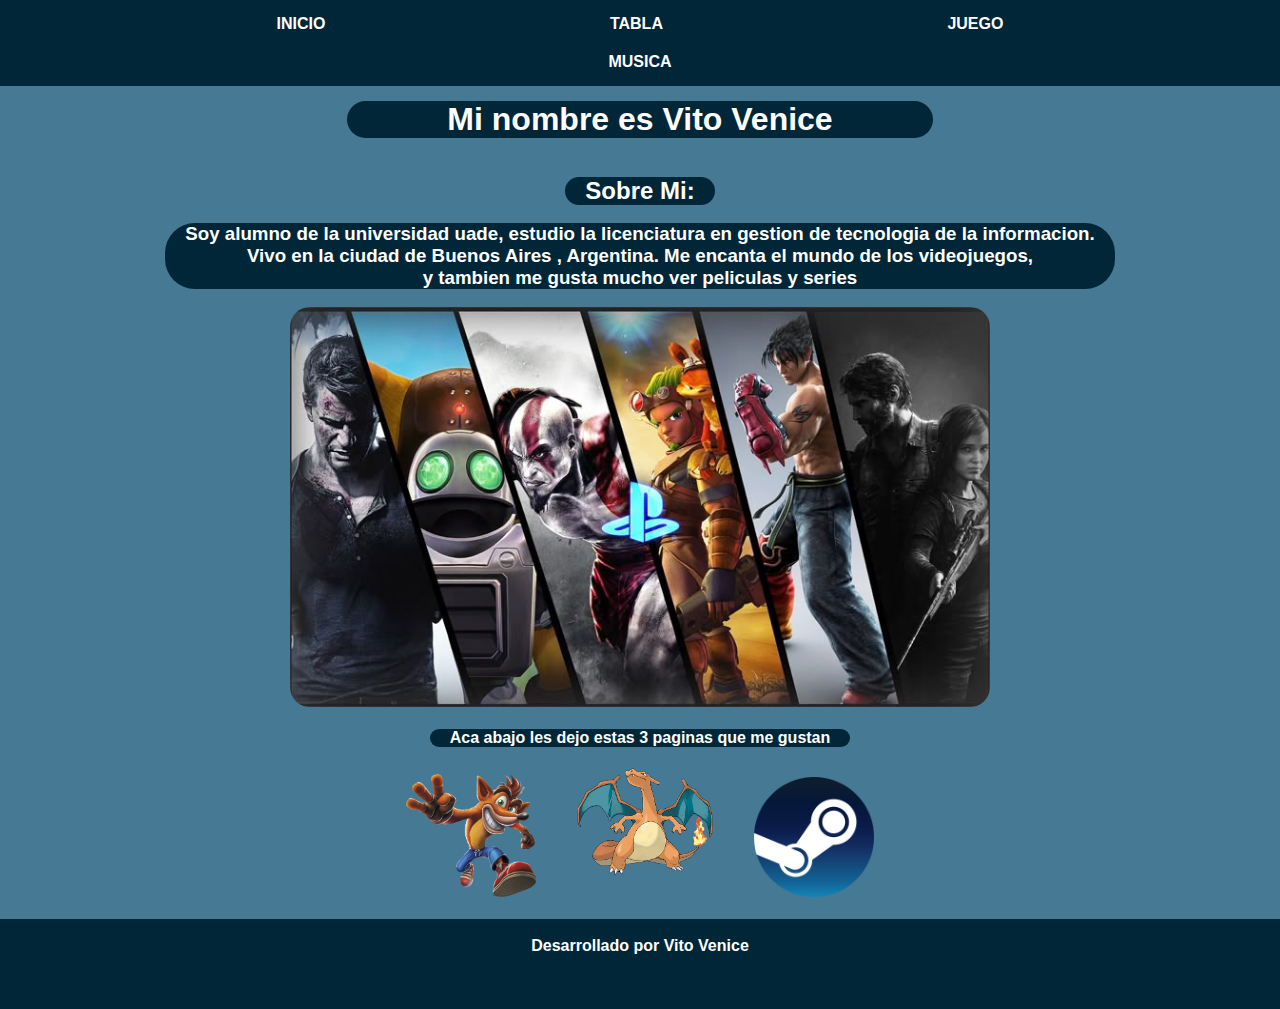
<file: index.html>
<!DOCTYPE html>
<html lang="en"

<head>

    <meta charset="UTF-8">
    <meta name="viewport" content="width=device-width, initial-scale=1.0">
    <title>mi pagin web</title>
    <link rel="icon" href="icons8-android-16.png" type="">
    <link rel="stylesheet" href="style.css">
    <style>
        
    </style>
</head>


<body>

  <nav>
  <ul>
    <li><a href="index.html"> INICIO</a></li>
    <li><a href="tablas.html"> TABLA</a></li>
    <li><a href="trivia.html"> JUEGO</a></li>
    <li><a href="Canciones.html"> MUSICA </a></li>
  </ul>
</nav>

  <h1>Mi nombre es Vito Venice</h1><br> <br>
  <h2>Sobre Mi:<br></h2> <br> <br>
  <h3>Soy alumno de la universidad uade, estudio la licenciatura en gestion de tecnologia de la informacion. <br>
    Vivo en la ciudad de Buenos Aires , Argentina. Me encanta el mundo de los videojuegos, <br> y tambien me gusta mucho ver peliculas y series
  </h3>
  <br><br>
    <img src="descarga (3).jpg" alt="foto de videojuego"  width="700" height="400" style="border-radius: 20px;">
    <br><br>
    <h4>Aca abajo les dejo estas 3 paginas que me gustan</h4>
    
    
  
    
           <br>
           <a href="https://steamrip.com" target="_blank"><img class="imagen1" src="klipartz.com.png" alt="foto de crash" width="130"></a>
           <a href="https://pokedle.net" target="_blank"> <img class="imagen2" src="006.png" alt="foto de crash" width="150"></a>
           <a href="https://store.steampowered.com" target="_blank"> <img class="imagen3" src="steam kr.png" alt="foto steam" width="120"></a>
           <br>
           <br>

           <footer> 
            <br>
                <h4 class="">Desarrollado por Vito Venice</h4>
            
            </footer>

</body>
</html>
</file>
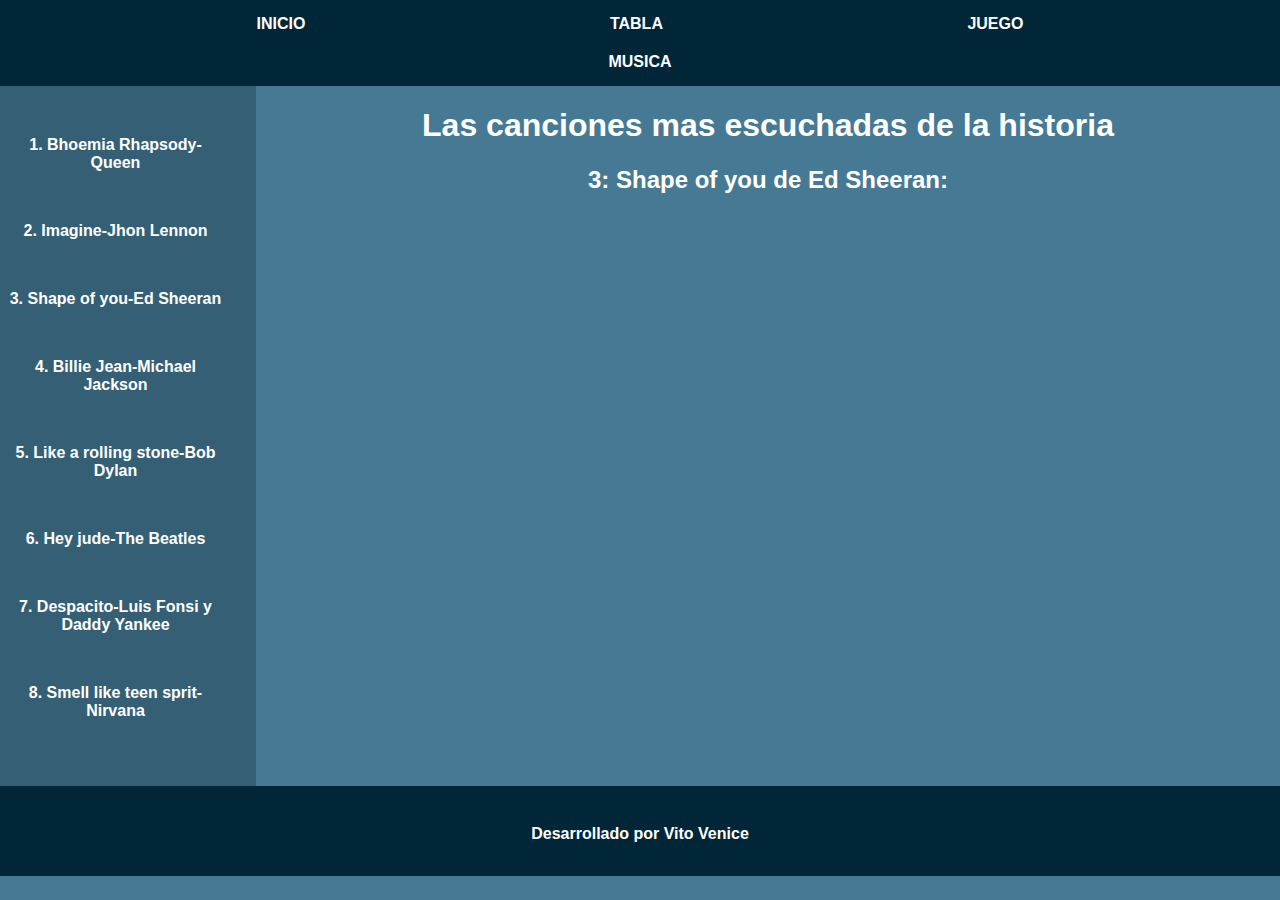
<file: Canciones - copia (2).html>
<!DOCTYPE html>
<html lang="en">
<head>
    <meta charset="UTF-8">
    <meta name="viewport" content="width=device-width, initial-scale=1.0">
    <title>Canciones</title>
    <link rel="stylesheet" href="style4.css">
</head>
<body>


    <nav>

        <ul>
            <li><a href="index.html">INICIO </a></li>
            <li><a href="tablas.html">TABLA</a></li>
            <li><a href="trivia.html">JUEGO</a></li>
            <li><a href="Canciones.html">MUSICA</a></li>
            
        </ul>
    </nav>


    <main>
    <aside>
        <ul>
            <li><a href="Canciones.html">1. Bhoemia Rhapsody-Queen</a></li>
            <li><a href="Canciones - copia.html">2. Imagine-Jhon Lennon</a></li>
            <li><a href="Canciones - copia (2).html">3. Shape of you-Ed Sheeran</a></li>
            <li><a href="Canciones - copia (3).html">4. Billie Jean-Michael Jackson</a></li>
            <li><a href="Canciones - copia (4).html">5. Like a rolling stone-Bob Dylan</a></li>
            <li><a href="Canciones - copia (5).html">6. Hey jude-The Beatles</a></li>
            <li><a href="Canciones - copia (6).html">7. Despacito-Luis Fonsi y Daddy Yankee</a></li>
            <li><a href="Canciones - copia (7).html">8. Smell like teen sprit-Nirvana</a></li>
        </ul>
    </aside><!-- 
     --><section>
        <h1>Las canciones mas escuchadas de la historia</h1>
        <h2>3: Shape of you de Ed Sheeran:</h2>
        <iframe width="800" height="500" src="https://www.youtube.com/embed/JGwWNGJdvx8?si=zxgMeIRK0tFXf6up" title="YouTube video player" frameborder="0" allow="accelerometer; autoplay; clipboard-write; encrypted-media; gyroscope; picture-in-picture; web-share" referrerpolicy="strict-origin-when-cross-origin" allowfullscreen></iframe>
    </section>


</main>
<footer> 
<br>
    <h4 class="">Desarrollado por Vito Venice</h4>

</footer>
</body>
</html>
</file>
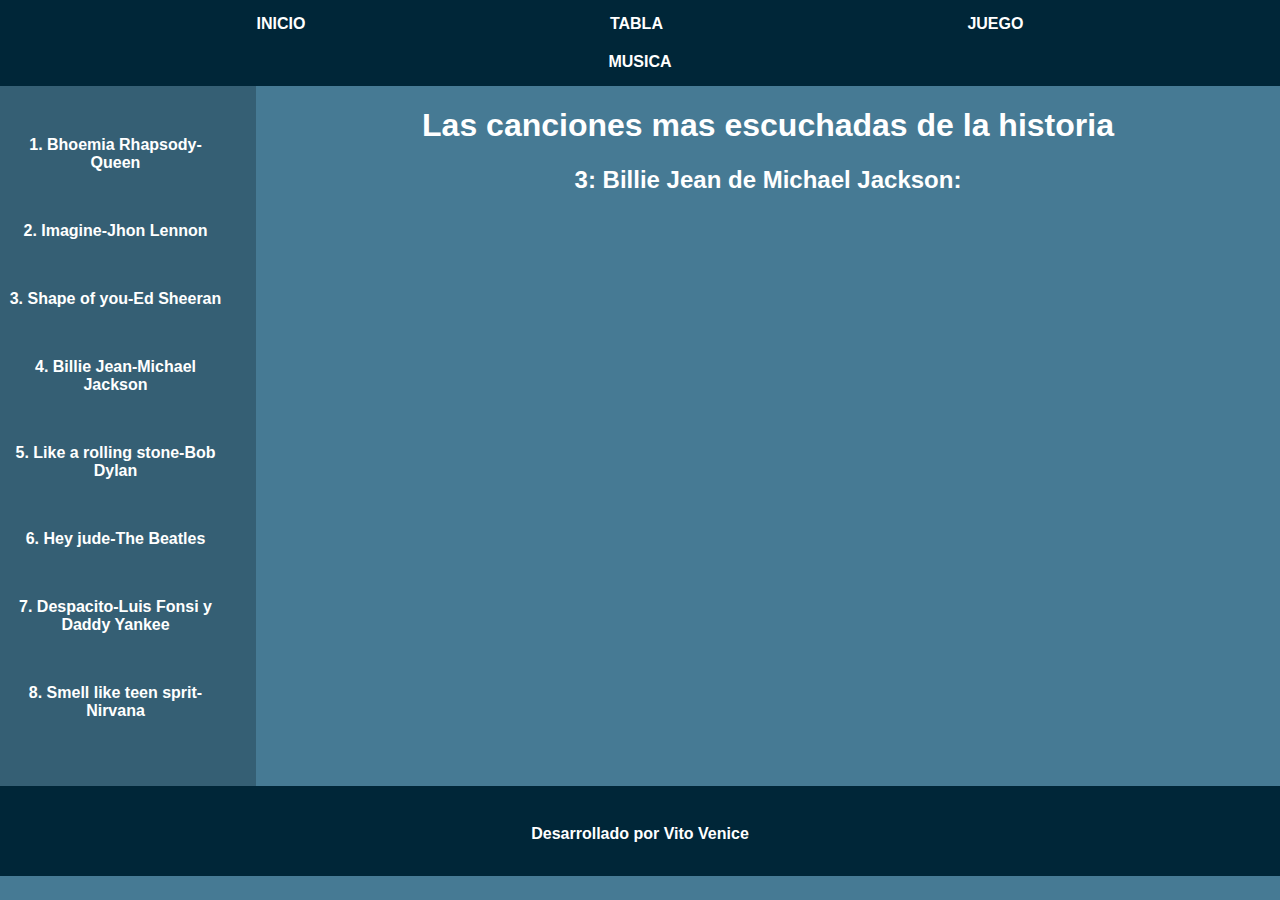
<file: Canciones - copia (3).html>
<!DOCTYPE html>
<html lang="en">
<head>
    <meta charset="UTF-8">
    <meta name="viewport" content="width=device-width, initial-scale=1.0">
    <title>Canciones</title>
    <link rel="stylesheet" href="style4.css">
</head>
<body>


    <nav>

        <ul>
            <li><a href="index.html">INICIO </a></li>
            <li><a href="tablas.html">TABLA</a></li>
            <li><a href="trivia.html">JUEGO</a></li>
            <li><a href="Canciones.html">MUSICA</a></li>
            
        </ul>
    </nav>


    <main>
    <aside>
        <ul>
            <li><a href="Canciones.html">1. Bhoemia Rhapsody-Queen</a></li>
            <li><a href="Canciones - copia.html">2. Imagine-Jhon Lennon</a></li>
            <li><a href="Canciones - copia (2).html">3. Shape of you-Ed Sheeran</a></li>
            <li><a href="Canciones - copia (3).html">4. Billie Jean-Michael Jackson</a></li>
            <li><a href="Canciones - copia (4).html">5. Like a rolling stone-Bob Dylan</a></li>
            <li><a href="Canciones - copia (5).html">6. Hey jude-The Beatles</a></li>
            <li><a href="Canciones - copia (6).html">7. Despacito-Luis Fonsi y Daddy Yankee</a></li>
            <li><a href="Canciones - copia (7).html">8. Smell like teen sprit-Nirvana</a></li>
        </ul>
    </aside><!-- 
     --><section>
        <h1>Las canciones mas escuchadas de la historia</h1>
        <h2>3: Billie Jean de Michael Jackson:</h2>
        <iframe width="800" height="500" src="https://www.youtube.com/embed/Zi_XLOBDo_Y?si=u6A0d3e4s2P21wc-" title="YouTube video player" frameborder="0" allow="accelerometer; autoplay; clipboard-write; encrypted-media; gyroscope; picture-in-picture; web-share" referrerpolicy="strict-origin-when-cross-origin" allowfullscreen></iframe>
    </section>


</main>
<footer> 
<br>
    <h4 class="">Desarrollado por Vito Venice</h4>

</footer>
</body>
</html>
</file>
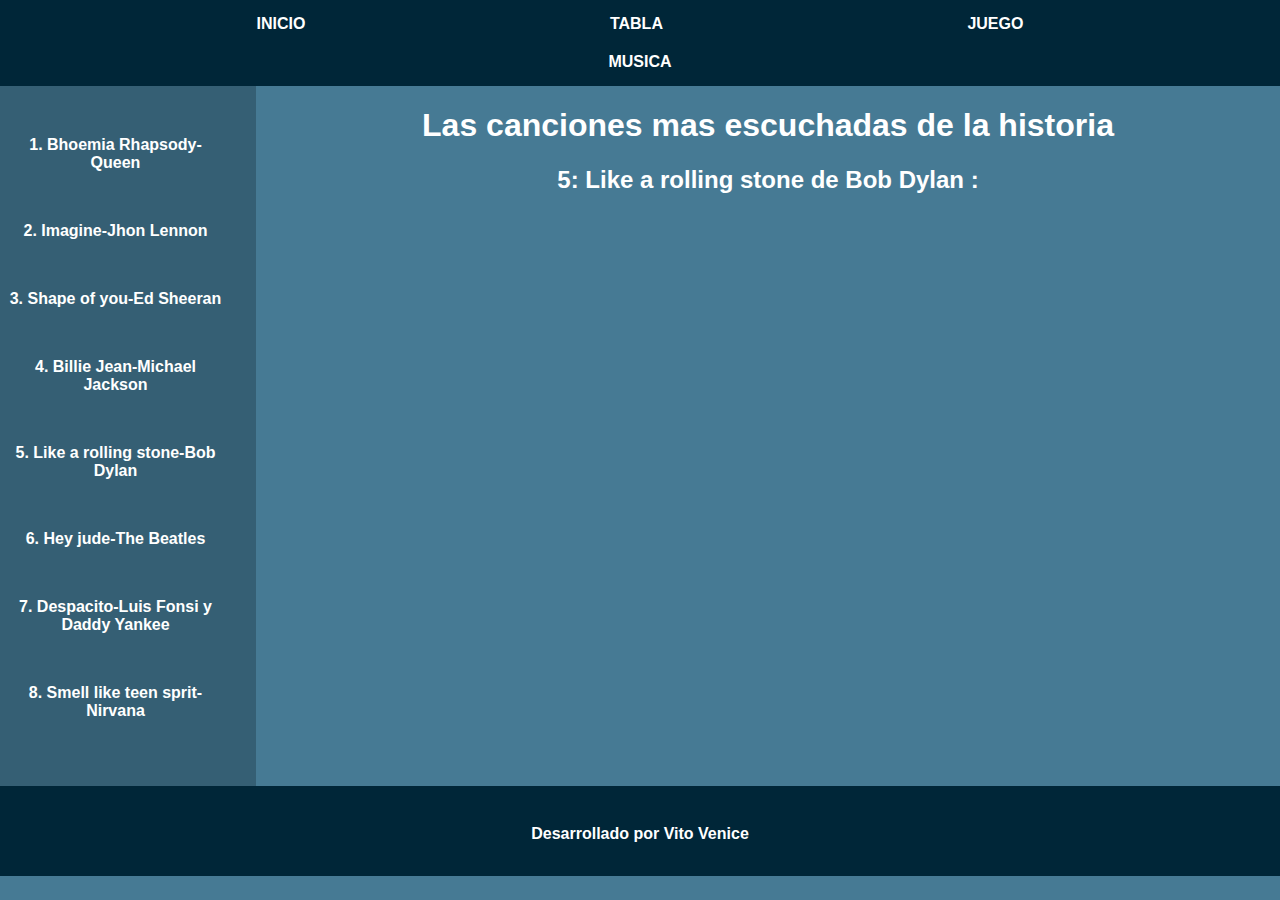
<file: Canciones - copia (4).html>
<!DOCTYPE html>
<html lang="en">
<head>
    <meta charset="UTF-8">
    <meta name="viewport" content="width=device-width, initial-scale=1.0">
    <title>Canciones</title>
    <link rel="stylesheet" href="style4.css">
</head>
<body>


    <nav>

        <ul>
            <li><a href="index.html">INICIO </a></li>
            <li><a href="tablas.html">TABLA</a></li>
            <li><a href="trivia.html">JUEGO</a></li>
            <li><a href="Canciones.html">MUSICA</a></li>
            
        </ul>
    </nav>


    <main>
    <aside>
        <ul>
            <li><a href="Canciones.html">1. Bhoemia Rhapsody-Queen</a></li>
            <li><a href="Canciones - copia.html">2. Imagine-Jhon Lennon</a></li>
            <li><a href="Canciones - copia (2).html">3. Shape of you-Ed Sheeran</a></li>
            <li><a href="Canciones - copia (3).html">4. Billie Jean-Michael Jackson</a></li>
            <li><a href="Canciones - copia (4).html">5. Like a rolling stone-Bob Dylan</a></li>
            <li><a href="Canciones - copia (5).html">6. Hey jude-The Beatles</a></li>
            <li><a href="Canciones - copia (6).html">7. Despacito-Luis Fonsi y Daddy Yankee</a></li>
            <li><a href="Canciones - copia (7).html">8. Smell like teen sprit-Nirvana</a></li>
        </ul>
    </aside><!-- 
     --><section>
        <h1>Las canciones mas escuchadas de la historia</h1>
        <h2>5: Like a rolling stone de Bob Dylan :</h2>
        <iframe width="800" height="500" src="https://www.youtube.com/embed/IwOfCgkyEj0?si=As1bPznLsrYI1DSv" title="YouTube video player" frameborder="0" allow="accelerometer; autoplay; clipboard-write; encrypted-media; gyroscope; picture-in-picture; web-share" referrerpolicy="strict-origin-when-cross-origin" allowfullscreen></iframe>
    </section>


</main>
<footer> 
<br>
    <h4 class="">Desarrollado por Vito Venice</h4>

</footer>
</body>
</html>
</file>
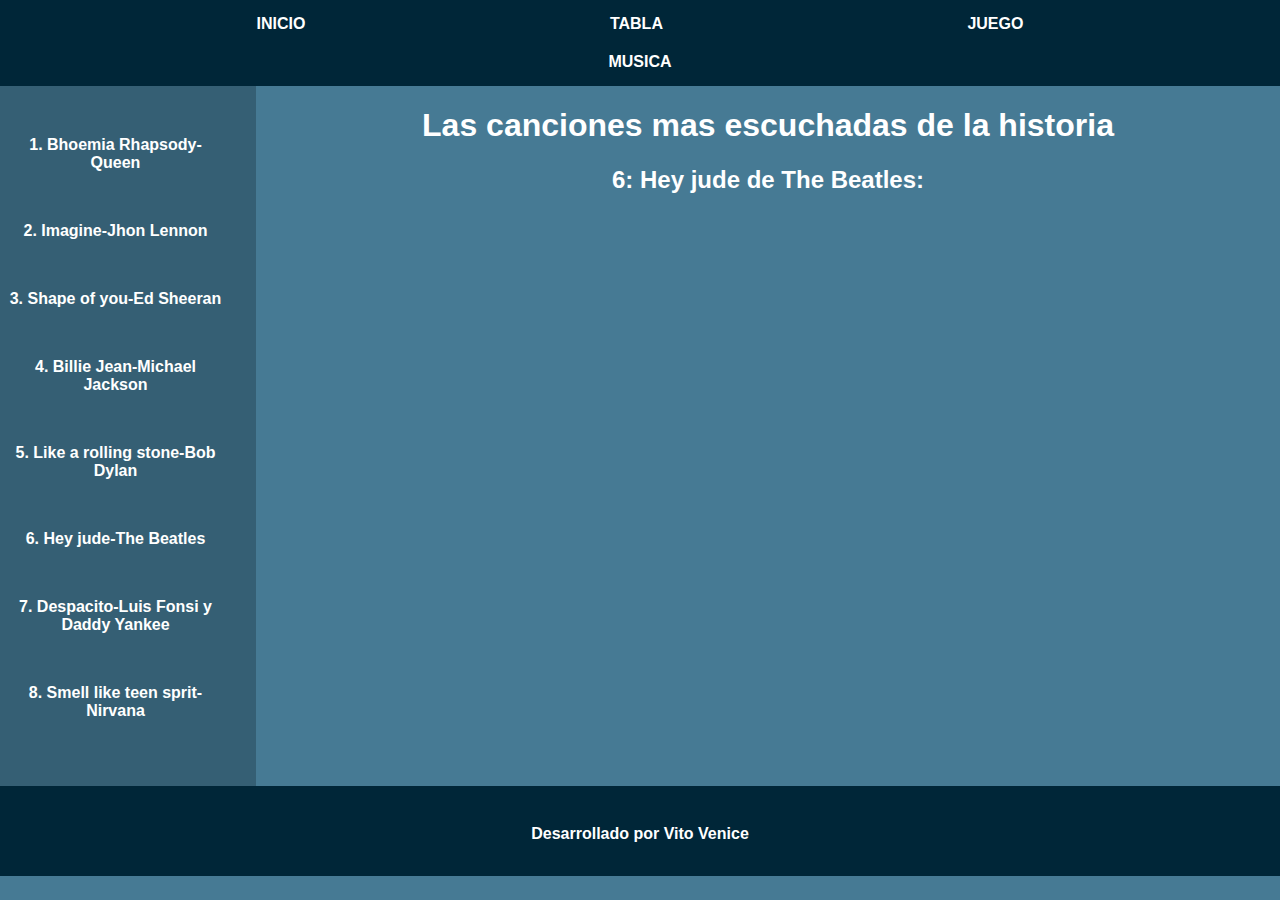
<file: Canciones - copia (5).html>
<!DOCTYPE html>
<html lang="en">
<head>
    <meta charset="UTF-8">
    <meta name="viewport" content="width=device-width, initial-scale=1.0">
    <title>Canciones</title>
    <link rel="stylesheet" href="style4.css">
</head>
<body>


    <nav>

        <ul>
            <li><a href="index.html">INICIO </a></li>
            <li><a href="tablas.html">TABLA</a></li>
            <li><a href="trivia.html">JUEGO</a></li>
            <li><a href="Canciones.html">MUSICA</a></li>
            
        </ul>
    </nav>


    <main>
    <aside>
        <ul>
            <li><a href="Canciones.html">1. Bhoemia Rhapsody-Queen</a></li>
            <li><a href="Canciones - copia.html">2. Imagine-Jhon Lennon</a></li>
            <li><a href="Canciones - copia (2).html">3. Shape of you-Ed Sheeran</a></li>
            <li><a href="Canciones - copia (3).html">4. Billie Jean-Michael Jackson</a></li>
            <li><a href="Canciones - copia (4).html">5. Like a rolling stone-Bob Dylan</a></li>
            <li><a href="Canciones - copia (5).html">6. Hey jude-The Beatles</a></li>
            <li><a href="Canciones - copia (6).html">7. Despacito-Luis Fonsi y Daddy Yankee</a></li>
            <li><a href="Canciones - copia (7).html">8. Smell like teen sprit-Nirvana</a></li>
        </ul>
    </aside><!-- 
     --><section>
        <h1>Las canciones mas escuchadas de la historia</h1>
        <h2>6: Hey jude de The Beatles:</h2>
        <iframe width="800" height="500" src="https://www.youtube.com/embed/A_MjCqQoLLA?si=S3-dVkaQOwf7dAhm" title="YouTube video player" frameborder="0" allow="accelerometer; autoplay; clipboard-write; encrypted-media; gyroscope; picture-in-picture; web-share" referrerpolicy="strict-origin-when-cross-origin" allowfullscreen></iframe>
    </section>


</main>
<footer> 
<br>
    <h4 class="">Desarrollado por Vito Venice</h4>

</footer>
</body>
</html>
</file>
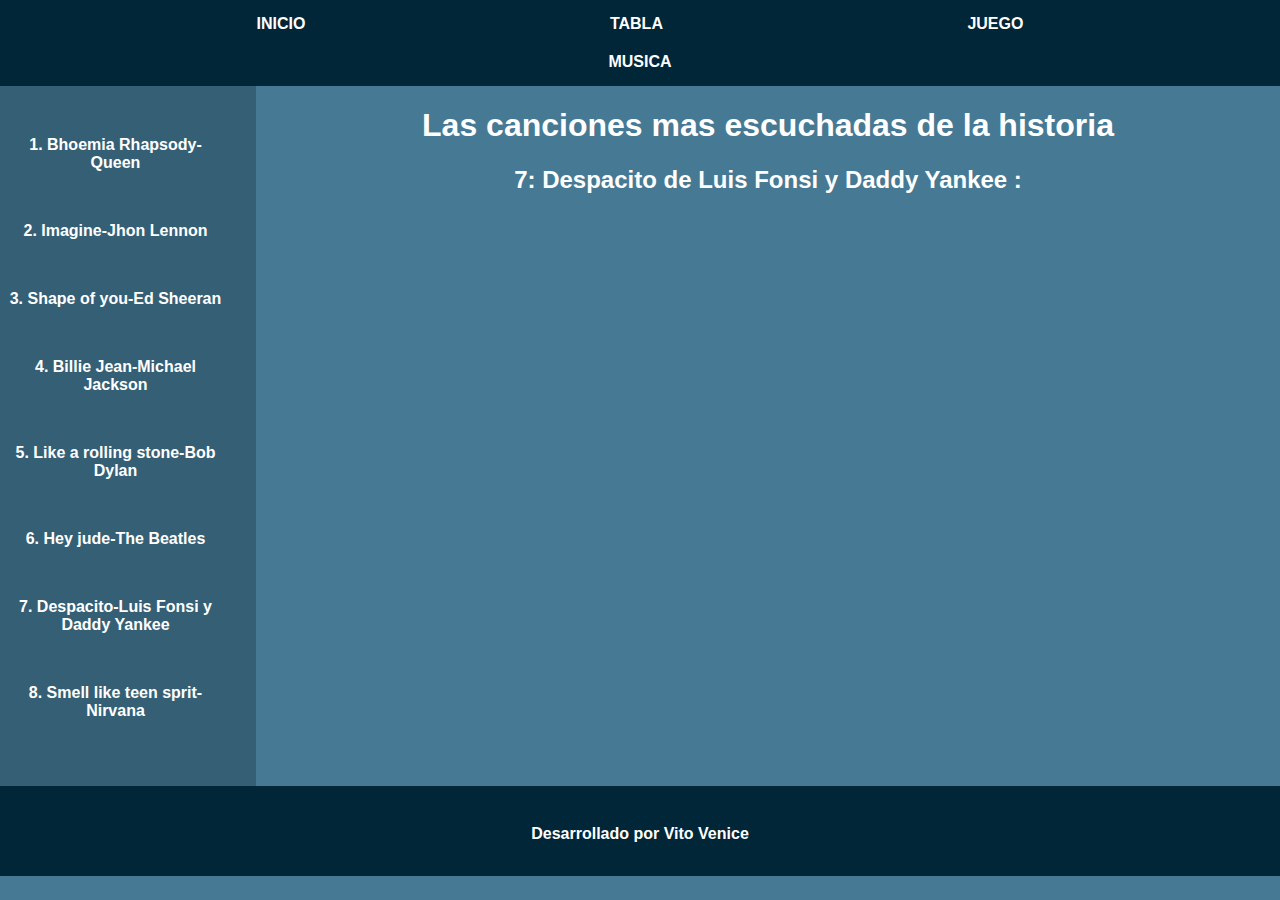
<file: Canciones - copia (6).html>
<!DOCTYPE html>
<html lang="en">
<head>
    <meta charset="UTF-8">
    <meta name="viewport" content="width=device-width, initial-scale=1.0">
    <title>Canciones</title>
    <link rel="stylesheet" href="style4.css">
</head>
<body>


    <nav>

        <ul>
            <li><a href="index.html">INICIO </a></li>
            <li><a href="tablas.html">TABLA</a></li>
            <li><a href="trivia.html">JUEGO</a></li>
            <li><a href="Canciones.html">MUSICA</a></li>
            
        </ul>
    </nav>


    <main>
    <aside>
        <ul>
            <li><a href="Canciones.html">1. Bhoemia Rhapsody-Queen</a></li>
            <li><a href="Canciones - copia.html">2. Imagine-Jhon Lennon</a></li>
            <li><a href="Canciones - copia (2).html">3. Shape of you-Ed Sheeran</a></li>
            <li><a href="Canciones - copia (3).html">4. Billie Jean-Michael Jackson</a></li>
            <li><a href="Canciones - copia (4).html">5. Like a rolling stone-Bob Dylan</a></li>
            <li><a href="Canciones - copia (5).html">6. Hey jude-The Beatles</a></li>
            <li><a href="Canciones - copia (6).html">7. Despacito-Luis Fonsi y Daddy Yankee</a></li>
            <li><a href="Canciones - copia (7).html">8. Smell like teen sprit-Nirvana</a></li>
        </ul>
    </aside><!-- 
     --><section>
        <h1>Las canciones mas escuchadas de la historia</h1>
        <h2>7: Despacito de Luis Fonsi y Daddy Yankee :</h2>
        <iframe width="800" height="500" src="https://www.youtube.com/embed/kJQP7kiw5Fk?si=I5SgBtswsPr7HdLP" title="YouTube video player" frameborder="0" allow="accelerometer; autoplay; clipboard-write; encrypted-media; gyroscope; picture-in-picture; web-share" referrerpolicy="strict-origin-when-cross-origin" allowfullscreen></iframe>

    </section>


</main>
<footer> 
<br>
    <h4 class="">Desarrollado por Vito Venice</h4>

</footer>
</body>
</html>
</file>
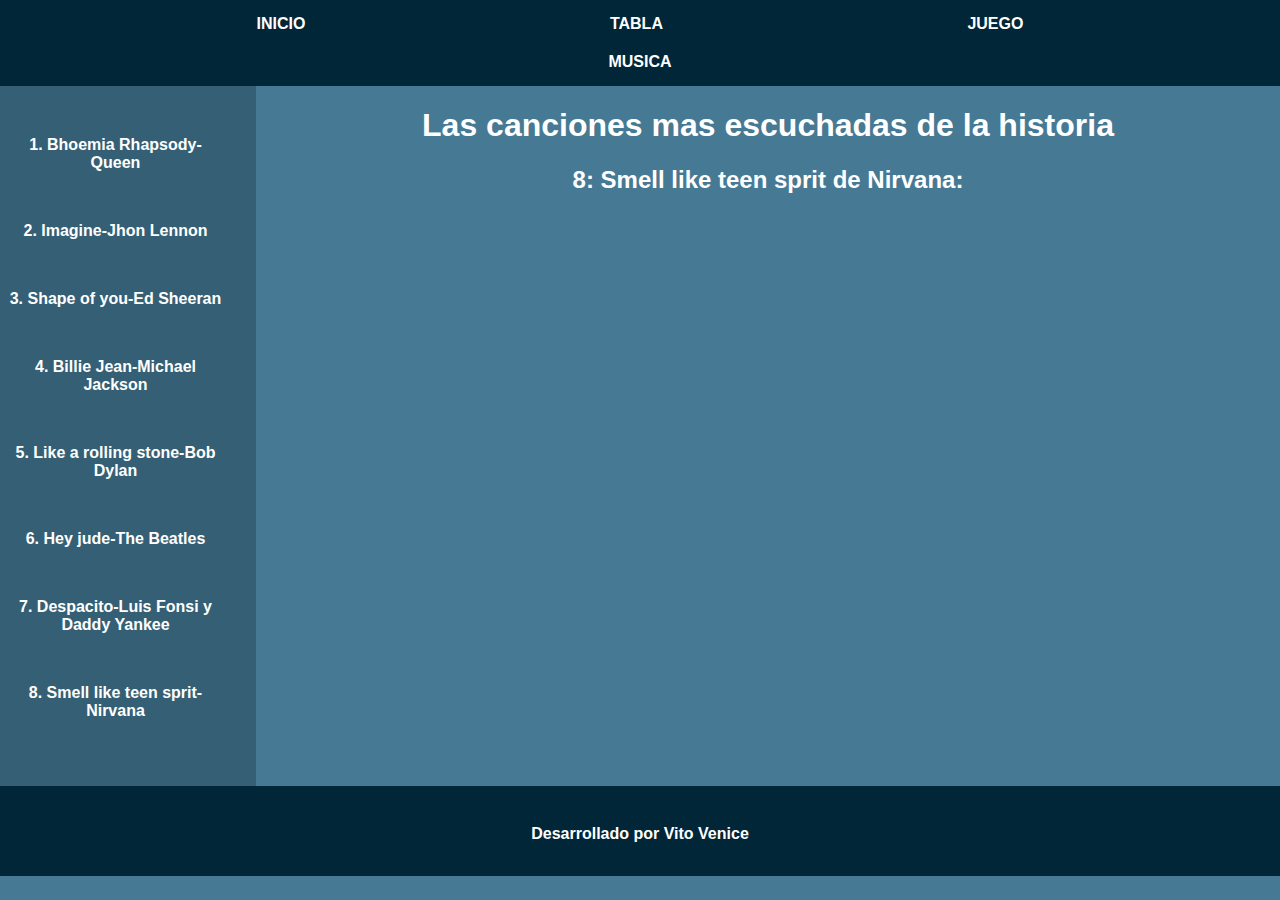
<file: Canciones - copia (7).html>
<!DOCTYPE html>
<html lang="en">
<head>
    <meta charset="UTF-8">
    <meta name="viewport" content="width=device-width, initial-scale=1.0">
    <title>Canciones</title>
    <link rel="stylesheet" href="style4.css">
</head>
<body>


    <nav>

        <ul>
            <li><a href="index.html">INICIO </a></li>
            <li><a href="tablas.html">TABLA</a></li>
            <li><a href="trivia.html">JUEGO</a></li>
            <li><a href="Canciones.html">MUSICA</a></li>
            
        </ul>
    </nav>


    <main>
    <aside>
        <ul>
            <li><a href="Canciones.html">1. Bhoemia Rhapsody-Queen</a></li>
            <li><a href="Canciones - copia.html">2. Imagine-Jhon Lennon</a></li>
            <li><a href="Canciones - copia (2).html">3. Shape of you-Ed Sheeran</a></li>
            <li><a href="Canciones - copia (3).html">4. Billie Jean-Michael Jackson</a></li>
            <li><a href="Canciones - copia (4).html">5. Like a rolling stone-Bob Dylan</a></li>
            <li><a href="Canciones - copia (5).html">6. Hey jude-The Beatles</a></li>
            <li><a href="Canciones - copia (6).html">7. Despacito-Luis Fonsi y Daddy Yankee</a></li>
            <li><a href="Canciones - copia (7).html">8. Smell like teen sprit-Nirvana</a></li>
        </ul>
    </aside><!-- 
     --><section>
        <h1>Las canciones mas escuchadas de la historia</h1>
        <h2>8: Smell like teen sprit de Nirvana:</h2>
        <iframe width="800" height="500" src="https://www.youtube.com/embed/hTWKbfoikeg?si=yFniYbHhKlvfFPGk" title="YouTube video player" frameborder="0" allow="accelerometer; autoplay; clipboard-write; encrypted-media; gyroscope; picture-in-picture; web-share" referrerpolicy="strict-origin-when-cross-origin" allowfullscreen></iframe>
    </section>


</main>
<footer> 
<br>
    <h4 class="">Desarrollado por Vito Venice</h4>

</footer>
</body>
</html>
</file>
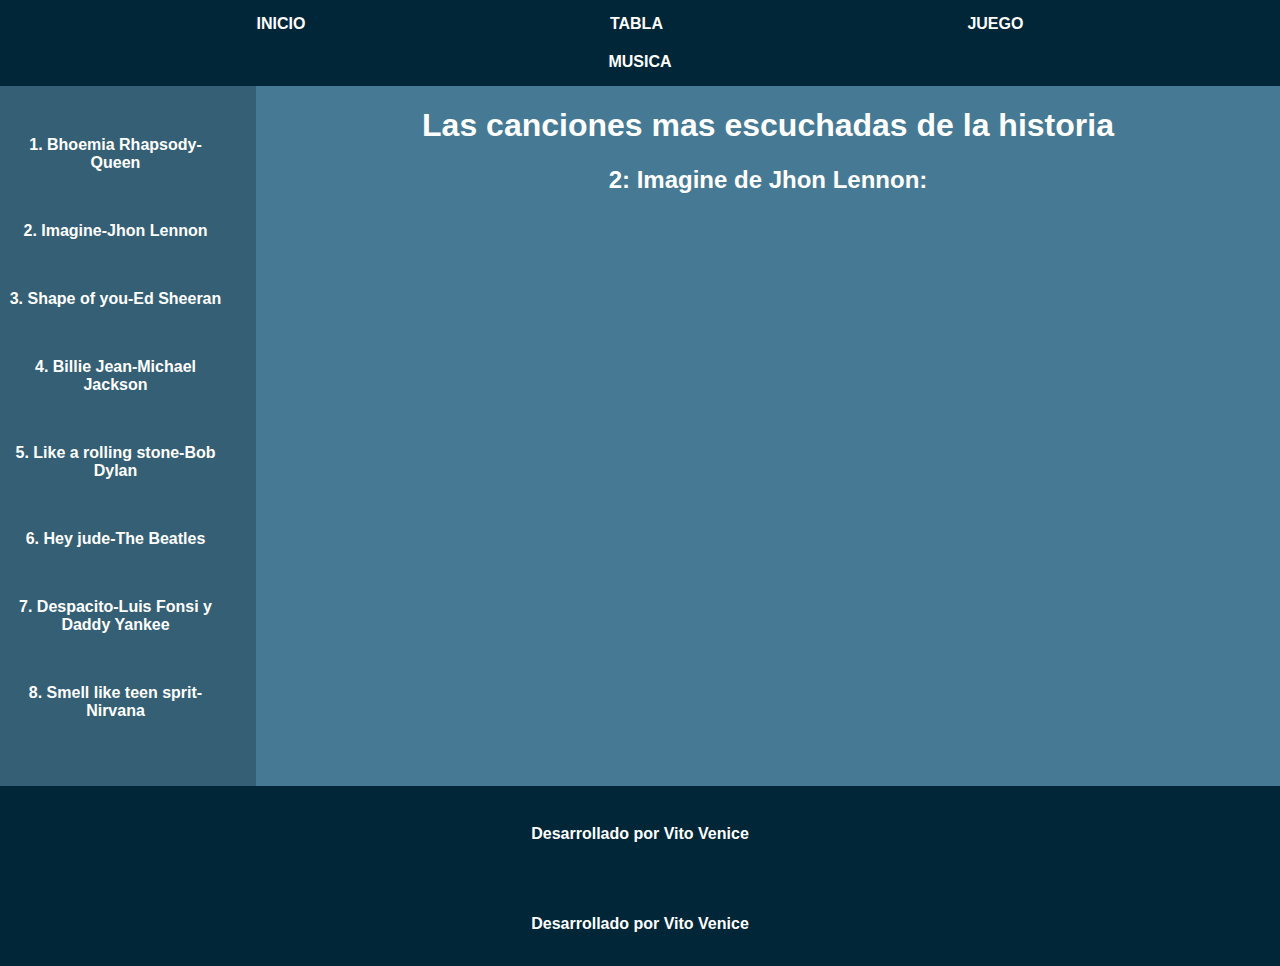
<file: Canciones - copia.html>
<!DOCTYPE html>
<html lang="en">
<head>
    <meta charset="UTF-8">
    <meta name="viewport" content="width=device-width, initial-scale=1.0">
    <title>Canciones</title>
    <link rel="stylesheet" href="style4.css">
</head>
<body>


    <nav>

        <ul>
            <li><a href="index.html">INICIO </a></li>
            <li><a href="tablas.html">TABLA</a></li>
            <li><a href="trivia.html">JUEGO</a></li>
            <li><a href="Canciones.html">MUSICA</a></li>
            
        </ul>
    </nav>


    <main>
    <aside>
        <ul>
            <li><a href="Canciones.html">1. Bhoemia Rhapsody-Queen</a></li>
            <li><a href="Canciones - copia.html">2. Imagine-Jhon Lennon</a></li>
            <li><a href="Canciones - copia (2).html">3. Shape of you-Ed Sheeran</a></li>
            <li><a href="Canciones - copia (3).html">4. Billie Jean-Michael Jackson</a></li>
            <li><a href="Canciones - copia (4).html">5. Like a rolling stone-Bob Dylan</a></li>
            <li><a href="Canciones - copia (5).html">6. Hey jude-The Beatles</a></li>
            <li><a href="Canciones - copia (6).html">7. Despacito-Luis Fonsi y Daddy Yankee</a></li>
            <li><a href="Canciones - copia (7).html">8. Smell like teen sprit-Nirvana</a></li>
        </ul>
    </aside><!-- 
     --><section>
        <h1>Las canciones mas escuchadas de la historia</h1>
        <h2>2: Imagine de Jhon Lennon:</h2>
        <iframe width="800" height="500" src="https://www.youtube.com/embed/VOgFZfRVaww?si=6_ZFVqvccXOoPRlo" title="YouTube video player" frameborder="0" allow="accelerometer; autoplay; clipboard-write; encrypted-media; gyroscope; picture-in-picture; web-share" referrerpolicy="strict-origin-when-cross-origin" allowfullscreen></iframe>
    </section>
    <footer> 
        <br>
            <h4 class="">Desarrollado por Vito Venice</h4>
        
        </footer>


</main>
<footer> 
<br>
    <h4 class="">Desarrollado por Vito Venice</h4>

</footer>
</body>
</html>
</file>
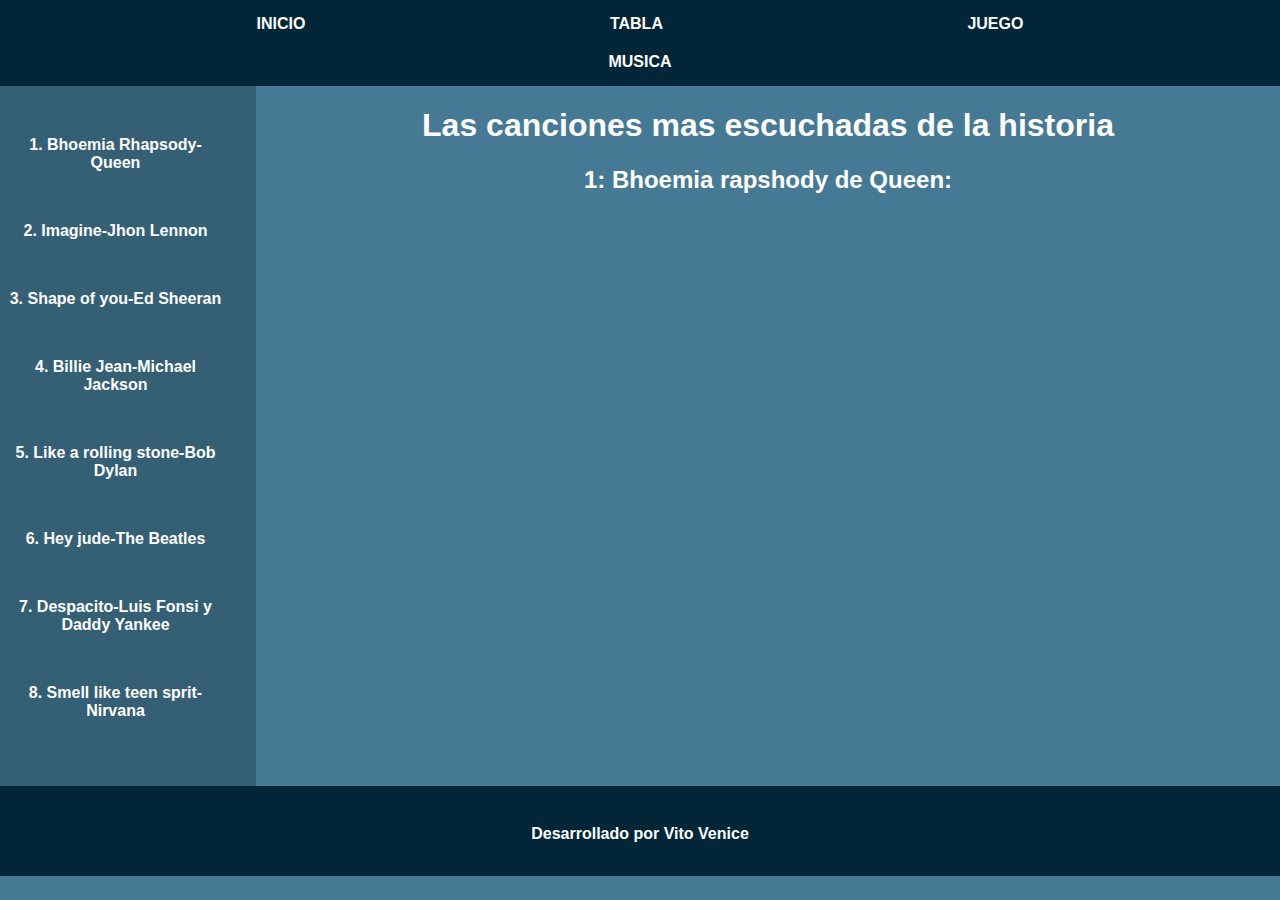
<file: Canciones.html>
<!DOCTYPE html>
<html lang="en">
<head>
    <meta charset="UTF-8">
    <meta name="viewport" content="width=device-width, initial-scale=1.0">
    <title>Canciones</title>
    <link rel="stylesheet" href="style4.css">
</head>
<body>


    <nav>

        <ul>
            <li><a href="index.html">INICIO </a></li>
            <li><a href="tablas.html">TABLA</a></li>
            <li><a href="trivia.html">JUEGO</a></li>
            <li><a href="Canciones.html">MUSICA</a></li>
            
        </ul>
    </nav>


    <main>
    <aside>
        <ul>
            <li><a href="Canciones.html">1. Bhoemia Rhapsody-Queen</a></li>
            <li><a href="Canciones - copia.html">2. Imagine-Jhon Lennon</a></li>
            <li><a href="Canciones - copia (2).html">3. Shape of you-Ed Sheeran</a></li>
            <li><a href="Canciones - copia (3).html">4. Billie Jean-Michael Jackson</a></li>
            <li><a href="Canciones - copia (4).html">5. Like a rolling stone-Bob Dylan</a></li>
            <li><a href="Canciones - copia (5).html">6. Hey jude-The Beatles</a></li>
            <li><a href="Canciones - copia (6).html">7. Despacito-Luis Fonsi y Daddy Yankee</a></li>
            <li><a href="Canciones - copia (7).html">8. Smell like teen sprit-Nirvana</a></li>
        </ul>
    </aside><!-- 
     --><section>
        <h1>Las canciones mas escuchadas de la historia</h1>
        <h2>1: Bhoemia rapshody de Queen:</h2>
        <iframe width="800" height="500" src="https://www.youtube.com/embed/fJ9rUzIMcZQ?si=h2Z5U2_Ze5XcVxZL" title="YouTube video player" frameborder="0" allow="accelerometer; autoplay; clipboard-write; encrypted-media; gyroscope; picture-in-picture; web-share" referrerpolicy="strict-origin-when-cross-origin" allowfullscreen></iframe>

    </section>


</main>
<footer> 
<br>
    <h4 class="">Desarrollado por Vito Venice</h4>

</footer>
</body>
</html>
</file>
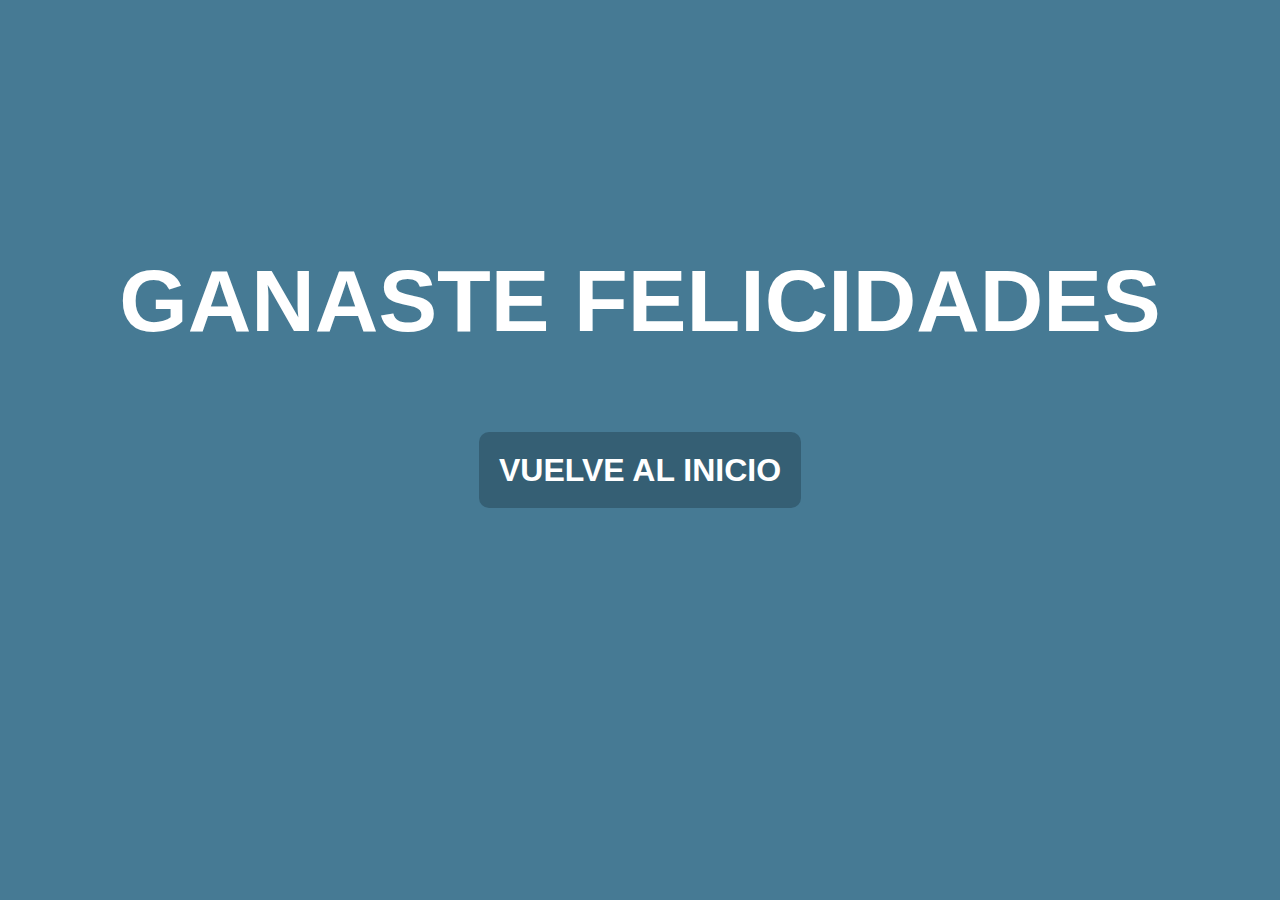
<file: H - copia.html>
<!DOCTYPE html>
<html lang="en">
<head>
    <meta charset="UTF-8">
    <meta name="viewport" content="width=device-width, initial-scale=1.0">
    <title>JUEGO</title>
    <link rel="stylesheet" href="style5.css">
</head>
<body>
    <h1>GANASTE FELICIDADES</h1>
     <h2><a href="index.html">VUELVE AL INICIO</a></h2>
    
</body>
</html>
</file>
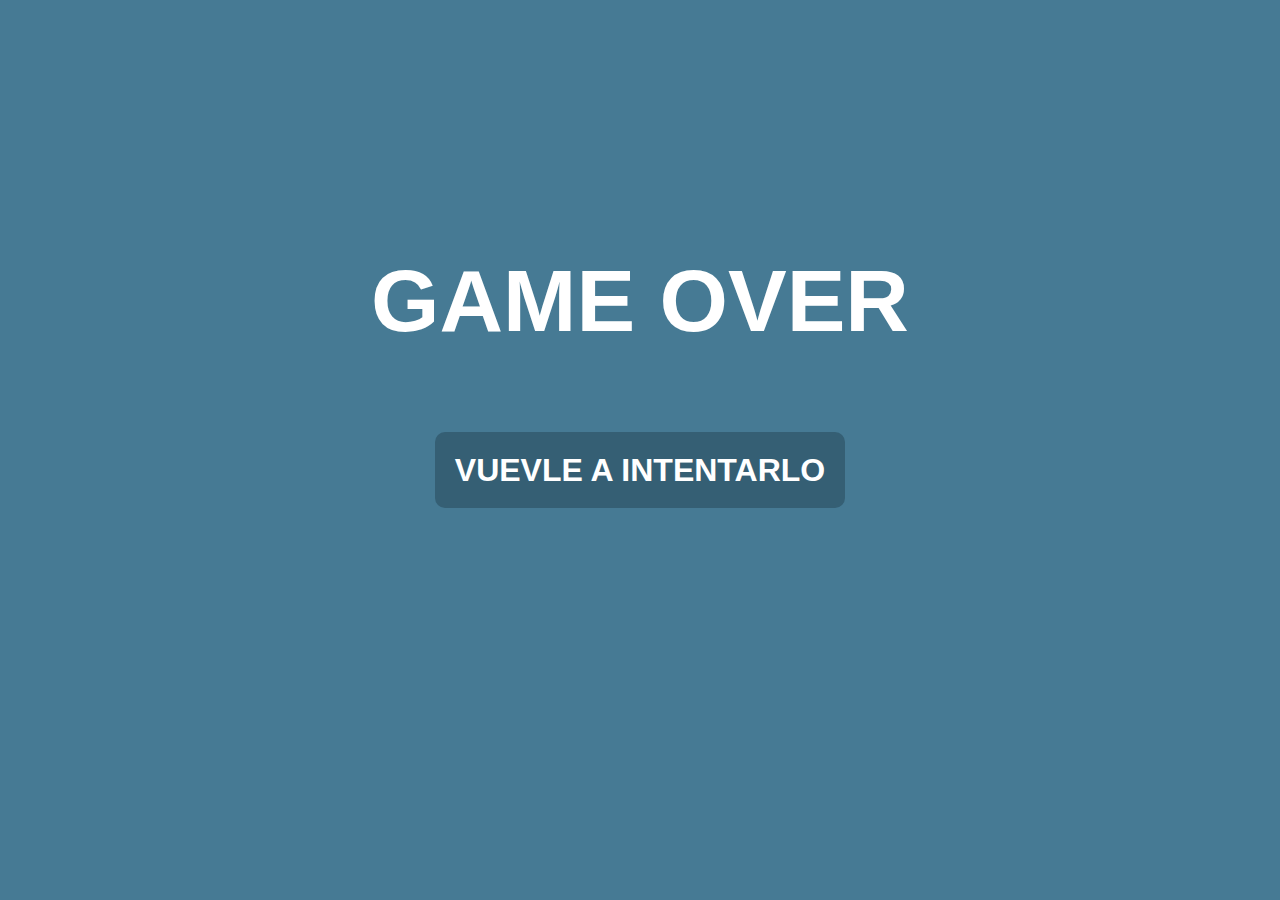
<file: H.html>
<!DOCTYPE html>
<html lang="en">
<head>
    <meta charset="UTF-8">
    <meta name="viewport" content="width=device-width, initial-scale=1.0">
    <title>JUEGO</title>
    <link rel="stylesheet" href="style5.css">
</head>
<body>
    <h1>GAME OVER</h1>
     <h2><a href="trivia.html"> VUEVLE A INTENTARLO</a></h2>
    
</body>
</html>
</file>
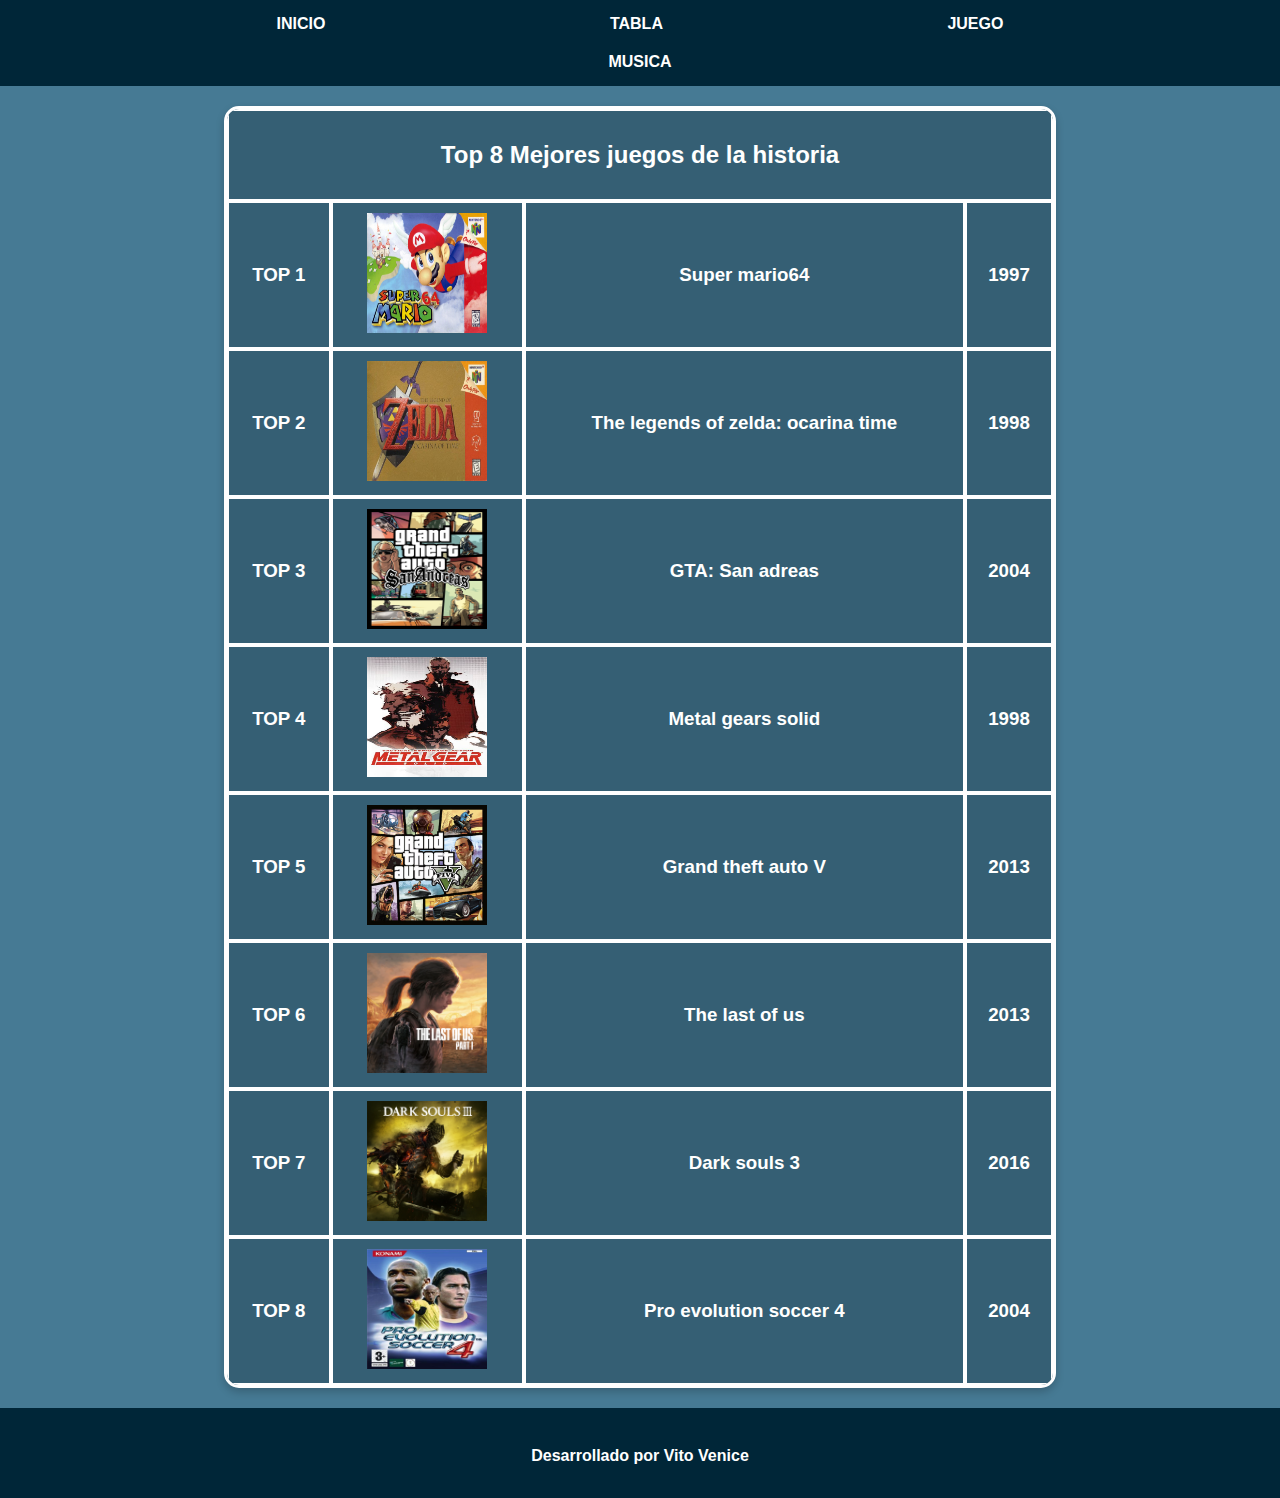
<file: tablas.html>
<!DOCTYPE html>
<html lang="en">
<head>
    <meta charset="UTF-8">
    <meta name="viewport" content="width=device-width, initial-scale=1.0">
    <title>Tablas</title>
    <link rel="stylesheet" href="style2.css">
</head>
<body>

    <nav>
        <ul>
          <li><a href="index.html"> INICIO</a></li>
          <li><a href="tablas.html"> TABLA</a></li>
          <li><a href="trivia.html"> JUEGO</a></li>
          <li><a href="Canciones.html"> MUSICA</a></li>
        </ul>
      </nav>
      
    <center>
    <div class="table-cont"><table border="1" width="800" >
<tr>
    
<td colspan="4" align="center"><h2>Top 8 Mejores juegos de la historia</h2></td>

</tr>
<tr>
    <td align="center"><h3>TOP 1</h3></td>
    <td align="center"><img src="Mario5.webp" alt="Juego 1" width="120" height="120"></td>
    <td align="center"><h3>Super mario64</h3></td>
    <td align="center"><h3>1997</h3></td>
</tr>
<tr>
    <td align="center"><h3>TOP 2</h3></td>
    <td align="center"><img src="the_legend_of_zelda_ocarina_of_time-1692464.jpg" alt="Juego 2" width="120" height="120"></td>
    <td align="center"><h3>The legends of zelda: ocarina time</h3></td>
    <td align="center"><h3>1998</h3></td>
</tr>
<tr>
    <td align="center"><h3>TOP 3</h3></td>
    <td align="center"><img src="Grand_Theft_Auto_San_Andreas.JPG.webp" alt="Juego 3" width="120" height="120"></td>
    <td align="center"><h3>GTA: San adreas</h3></td>
    <td align="center"><h3>2004</h3></td>
</tr>
<tr>
    <td align="center"><h3>TOP 4</h3></td>
    <td align="center"><img src="metal.jpg" alt="Juego 4" width="120" height="120"></td>
    <td align="center"><h3>Metal gears solid</h3></td> 
    <td align="center"><h3>1998</h3></td>
</tr>
<tr>
    <td align="center"><h3>TOP 5</h3></td>
    <td align="center"><img src="gta.avif" alt="Juego 5" width="120" height="120"></td>
    <td align="center"><h3>Grand theft auto V</h3></td> 
    <td align="center"><h3>2013</h3></td>
</tr>
<tr>
    <td align="center"><h3>TOP 6</h3></td>
    <td align="center"><img src="the last of us.webp" alt="Juego 6 " width="120" height="120"></td>
    <td align="center"><h3>The last of us</h3></td> 
    <td align="center"><h3>2013</h3></td>
</tr>
<tr>
    <td align="center"><h3>TOP 7</h3></td>
    <td align="center"><img src="dark souls.webp" alt="Juego 7 " width="120" height="120"></td>
    <td align="center"><h3>Dark souls 3</h3></td> 
    <td align="center"><h3>2016</h3></td>
</tr>
<tr>
    <td align="center"><h3>TOP 8</h3></td>
    <td align="center"><img src="Pro_Evolution_Soccer_4_Coverart.png" alt="Juego 8" width="120" height="120"></td>
    <td align="center"><h3>Pro evolution soccer 4</h3></td>
    <td align="center"><h3>2004</h3></td>
</tr>
</table>
</div>
<footer> 
    <br>
        <h4 class="">Desarrollado por Vito Venice</h4>
    
    </footer>
</body>
</html>
</file>
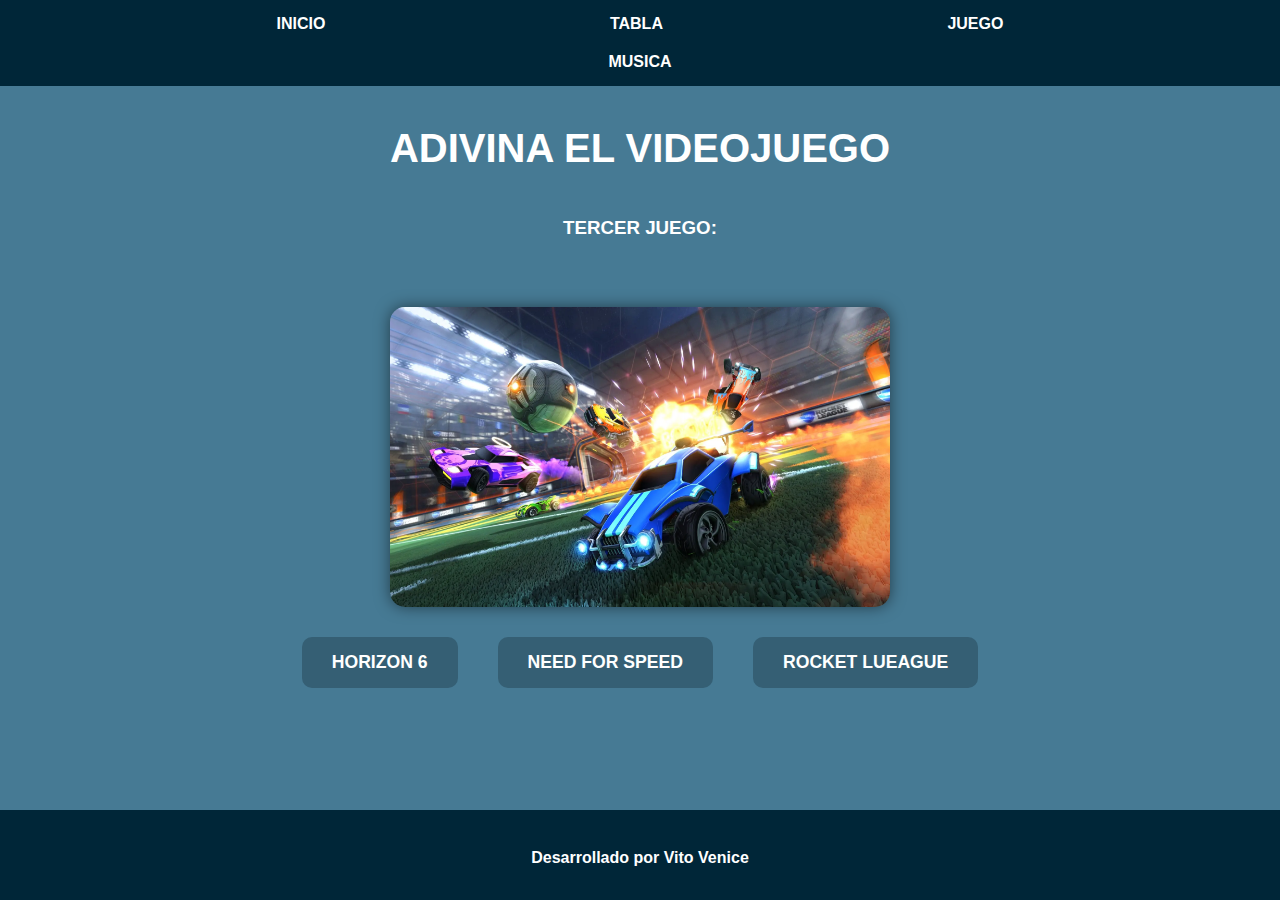
<file: trivia - copia (2).html>
<!DOCTYPE html>
<html lang="es">
<head>
  <meta charset="UTF-8">
  <meta name="viewport" content="width=device-width, initial-scale=1.0">
  <title>Adivina el Videojuego</title>
  <link rel="stylesheet" href="style3.css">
</head>
<body>
  <nav>
    <ul>
      <li><a href="index.html">INICIO</a></li>
      <li><a href="tablas.html">TABLA</a></li>
      <li><a href="trivia.html">JUEGO</a></li>
      <li><a href="trivia.html">MUSICA</a></li>
    </ul>
  </nav>

  <h1 class="titulo">ADIVINA EL VIDEOJUEGO</h1>
  <h3>TERCER JUEGO:</h3>

  <div class="container">
    <img src="ROCKET.webp" alt="Imagen del videojuego" class="imagen">

    <div class="opciones">
     <a class="cor" href="H.html">HORIZON 6</a>
      <a class="cor " href="H.html">NEED FOR SPEED</a>
      <a class="cor" href="H - copia.html">ROCKET LUEAGUE</a>
    </div>
  </div>
  <footer> 
    <br>
        <h4 class="">Desarrollado por Vito Venice</h4>
    
    </footer>

</body>
</html>
</file>
<file: style.css>
h1{
    background-color:#002638;
    color: white;
    margin-top: 15px;
    font-family: 'Segoe UI', sans-serif;
    display: inline-block;
    padding-inline: 100px;
    border-radius: 30px;            
}    

.imagen1{
    transition:all 0.3s ease-in-out;
}
.imagen1:hover{
    transform: scale(1.1);
}
.imagen2{
    padding-inline: 30px;
    transition: all 0.3s ease-in-out;
}
.imagen2:hover{
    transform: scale(1.1);

}
.imagen3{
    transition: all 0.3s ease-in-out;
    position: relative;   
}
.imagen3:hover{
    transform: scale(1.1);
    
}
h4{
    background-color:#002638;
    color: white;
    margin:0px;
    font-family: 'Segoe UI', sans-serif;
    display: inline-block;
    padding-inline: 20px;
    border-radius: 30px;  
}
body {
    background-color:  #467a94;
    color: white;
    font-family: 'Segoe UI', sans-serif;
     margin: 0;
    padding: 0;
    text-align: center;
  }
  
  nav {
    background-color: #002638;
    padding: 5px 0;
  }
  ul {
    padding: 0;
    margin: 0;
  }
  
  li {
    display: inline-block;
    margin: 0 20px; 
  }
  nav a {
    color: white;
    text-decoration: none;
    font-weight: bold;
    padding: 10px 40px;
    margin:0 80px; 
    display: inline-block;
    transition:color 0.3s ease;
  }
  nav a:hover {
    background-color: #467a94;
  }
  
a {
    color: white;
    text-decoration: none;
    font-weight: bold;
    padding: 20p;
    transition: color 0.3s ease;
    }
  
a:hover {
    color: white;
    background-color: #467a94;

  }
h2{
    background-color:#002638;
    color: white;
    margin:0px;
    font-family: 'Segoe UI', sans-serif;
    display: inline-block;
    padding-inline: 20px;
    border-radius: 30px;
}
h3{
    background-color:#002638;
    color: white;
    margin:0px;
    font-family: 'Segoe UI', sans-serif;
    display: inline-block;
    padding-inline: 20px;
    border-radius: 30px;  
}
footer{
    background-color: #002638;
    height: 90px;
    text-align: center;
   
}
</file>
<file: style4.css>
nav {
  background-color: #002638;
  padding: 5px 0;
}
ul {
  padding: 0;
  margin: 0;
}

li {
  display: inline-block;
  margin: 0 30px; 
}
nav a {
  color: white;
  text-decoration: none;
  font-weight: bold;
  padding: 10px 40px;
  margin:0 80px; 
  display: inline-block;
  transition:color 0.3s ease;
}
nav a:hover {
  background-color: #467a94;
}
aside a {
    color: white;
    text-decoration: none;
    font-weight: bold;
    transition: color 0.3s ease;
    }
body{
    background-color:  #467a94;
    color: white;
    font-family: 'Segoe UI', sans-serif;
     margin: 0;
    padding: 0;
    text-align: center;
    
}
aside {
    background-color: #355f74;
    display: inline-block;
    width: 20%;
    height: 700px;
    vertical-align: top;
}
section{
    background-color: #467a94;
    display: inline-block;
    width: 80%;
    text-align: center;   
}
footer{
    background-color: #002638;
    height: 90px;
    text-align: center;
   
}
aside li{
    margin-top: 50px;
    margin-left: 5px;
    transition: all 0.3s ease-in-out;
}
aside li:hover{
    transform: scale(1.03);
  }
</file>
<file: style5.css>
body {
    background-color:  #467a94;
    color: white;
    font-family: 'Segoe UI', sans-serif;
    margin: 0;
    padding: 0;
    text-align: center;
  }
  h1{
    margin-top: 250px;
    font-size: 5.5em;
  }
  h2{
    margin-top: 100px;
    font-size: 2.0em;
    transition: all 0.3s ease;
  }
  h2:hover{
    transform: scale(1.1);
  }
  a {
    color: white;
    text-decoration: none;
    background-color: #355f74;
    padding: 20px;
    border-radius: 10px;
  }
</file>
<file: style2.css>
h2{
    font-family:'Lucida Sans', 'Lucida Sans Regular', 'Lucida Grande', 'Lucida Sans Unicode', Geneva, Verdana, sans-serif;
    color: white;
}

h3{
    font-family:'Lucida Sans', 'Lucida Sans Regular', 'Lucida Grande', 'Lucida Sans Unicode', Geneva, Verdana, sans-serif;
    color: white;
}
  
td, th {
    border: 2px solid white;
    padding: 10px;
    text-align: center;
    font-family: 'Lucida Sans', 'Lucida Sans Regular', 'Lucida Grande', 'Lucida Sans Unicode', Geneva, Verdana, sans-serif;
    color: white;
}

table {
    width: 65%;
    margin: 20px auto;
    overflow: hidden;
    border-spacing: 0;
    border-radius: 15px;
    border-collapse: separate;
    border: 3px solid white;
    background-color: #355f74;
    box-shadow: 0 4px 8px rgba(0, 0, 0, 0.2);
}
body {
    background-color:  #467a94;
    color: white;
    font-family: 'Segoe UI', sans-serif;
    margin: 0;
    padding: 0;
    text-align: center;
  }
  
  nav {
    background-color: #002638;
    padding: 5px 0;
  }
  ul {
    padding: 0;
    margin: 0;
  }
  
  li {
    display: inline-block;
    margin: 0 20px; 
  }
  nav a {
    color: white;
    text-decoration: none;
    font-weight: bold;
    padding: 10px 40px;
    margin:0 80px; 
    display: inline-block;
    transition:color 0.3s ease;
  }
  nav a:hover {
    background-color: #467a94;
  }
  
a {
    color: white;
    text-decoration: none;
    font-weight: bold;
    transition: color 0.3s ease;
   
    }
  
a:hover {
    color: white;
    background-color: #4dc3ff;
  }
  footer{
    background-color: #002638;
    height: 90px;
    text-align: center;
   
}
</file>
<file: style3.css>
body {
    background-color:  #467a94;
    color: white;
    font-family: 'Segoe UI', sans-serif;
    margin: 0;
    padding: 0;
    text-align: center;
    display: flex;
    flex-direction: column;
    min-height: 100vh;
  }
  
  nav {
    background-color: #002638;
    padding: 5px 0;
  }
  ul {
    padding: 0;
    margin: 0;
  }
  
  li {
    display: inline-block;
    margin: 0 20px; 
  }
  nav a {
    color: white;
    text-decoration: none;
    font-weight: bold;
    padding: 10px 40px;
    margin:0 80px; 
    display: inline-block;
    transition:color 0.3s ease;
  }
  nav a:hover {
    background-color: #467a94;
  }
a {
    color: white;
    text-decoration: none;
    font-weight: bold;
    transition: color 0.3s ease;
 
    }
  
a:hover {
    color: white;
    background-color: #4dc3ff;
  }
  
  .titulo {
    margin-top: 40px;
    font-size: 2.5em;
  }
  
  .container{
    display: flex;
    flex-direction: column;
    align-items: center;
    gap: 30px;
    margin-top: 50px;
  }
  
  .imagen{
    width: 500px;
    height: 300px;
    border-radius: 15px;
    box-shadow: 0 0 15px rgba(0,0,0,0.5);
  }
  
  .opciones {
    display: flex;
    gap: 40px;
  }
  
  .cor {
    background-color: #355f74;
    color: white;
    border: none;
    padding: 15px 30px;
    border-radius: 10px;
    font-size: 1.1em;
    cursor: pointer;
    transition: 0.3s ease;
  }
  
  .cor:hover {
    background-color: #4dc3ff;
  }
footer{
    background-color: #002638;
    height: 90px;
    text-align: center;
    justify-content: center;
    align-items: center;
    margin-top: auto;
}
</file>
